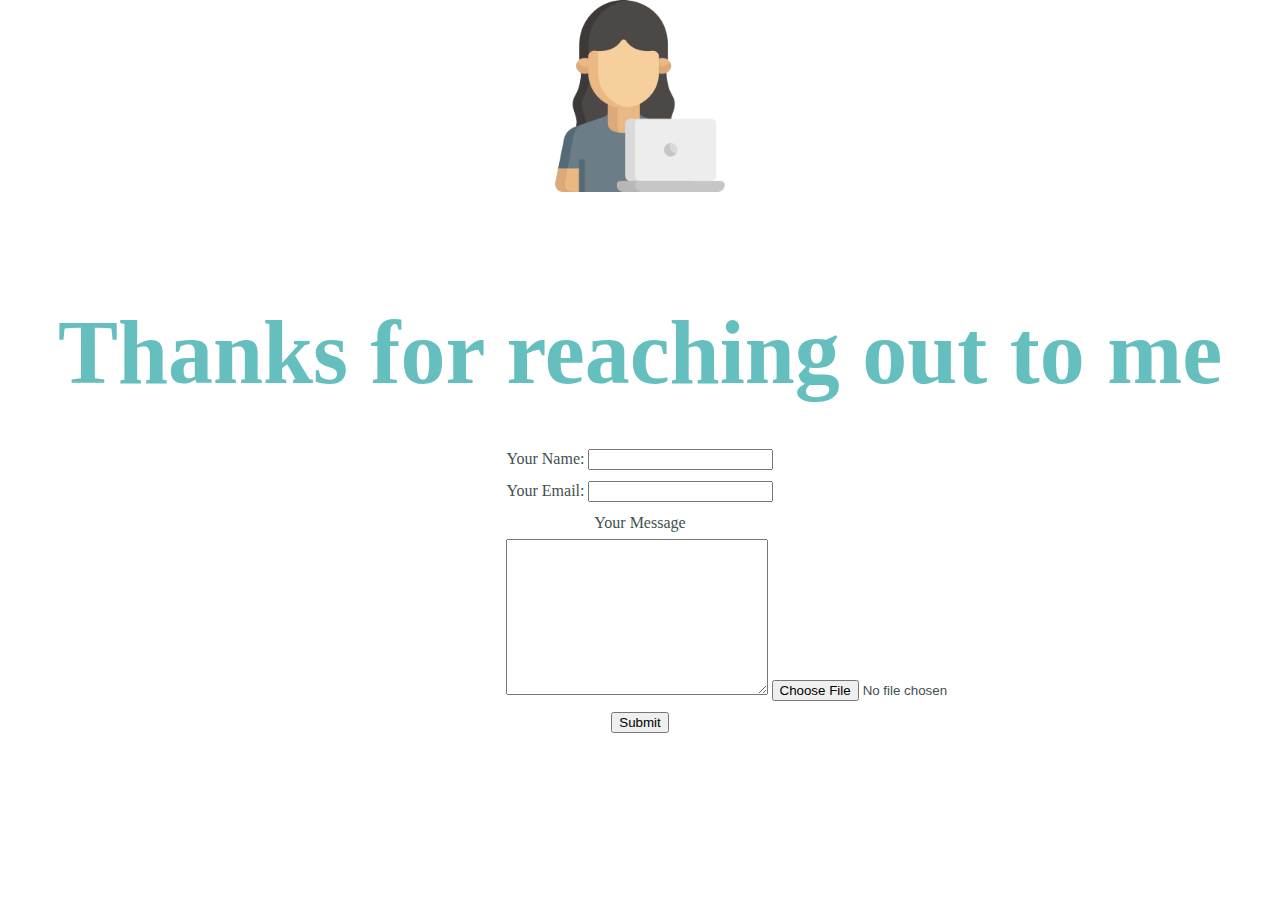
<file: contact.html>
<!DOCTYPE html>
<html lang="en" dir="ltr">
  <head>
    <meta charset="utf-8">
    <title>Contact Ancy David</title>
    <link rel="stylesheet" href="styles.css">
  </head>
  <body>
    <div class="contact">
      <img class="avatar"src="ann.png" alt="pp">
    <h1 class ="contact-h1"> Thanks for reaching out to me</h1>

    </div>
    <form action="mailto:ancydavid111@gmail.com" method="post"enctype="text/plain">
      <label>Your Name: </label>
      <input type="text" name="yourName" value="">
      <br>
      <label >Your Email:</label>
      <input type="email" name="yourEmail" value="">


      <br>
      <label >Your Message</label><br>
      <textarea class="msg" name="name" rows="10" cols="30"></textarea>
      <input type="file" name="" value="">
      <br>
      <input type="submit" name="">
      <br>


    </form>
  </body>
</html>
</file>
<file: styles.css>
body
{
  color: #40514E;
  margin: 0;
  text-align: center;
  font-family: 'Playfair Display', serif;
  line-height: 2;


}
p{
  line-height: 2;
}
h1{
  font-size: 5.625rem;
  margin: 50px auto 0 auto;
  font-family: 'Sacramento', cursive;
  color: #66BFBF;


}
h2{
font-size: 2.5rem;
margin-top: 0px;
font-family: 'Montserrat', sans-serif;
color: #66BFBF;
font-weight: normal;
padding-bottom: 0px;

}
h3{
  color: #11999E;
}

.bottom-cloud{
  position: absolute;
  left:150px;
  bottom:300px;
}
.top-cloud{
  position: absolute;
  right: 200px;
  top:30px;

}

.top-container{
  background-color:  #EAF6F6;
  position:relative;
  padding-top: 100px;



}
.mid-container{
margin: 100px 0;
}
.bottom-container{
background-color:  #66BFBF;
margin: auto;
padding-bottom: 100px;
}
.program1{
  width: 15%;
  float: left;
  margin-right: 30px;

}
.program2{
  width: 15%;
  float: right;
  margin-left: 30px;

}
.image{

  width: 100px;
  height: 100px;
}
.mount{
  width: 25%;

}
.contact-h1{
  text-align:center;

}
.contact-me{
  margin: 0px auto 0px auto;
  padding-bottom: 20px;
}
.footer-link{
  color: #11999E;
}
.skill-row{
  width: 50%;

  margin: 50px auto 50px auto;
  text-align: left;
  line-height: 2;
}
.clear1{
  clear: left;
}
.clear2{
  clear: right;
}
.intro{
  color: #40514E;
}
.hr-style {
  border-top: 6px dotted #EAF6F6;
  border-bottom: none;
  width: 4%;
  margin: 50px auto 50px auto;

}
.footer-link{
  display: inline-block;
}
.copy{
  color:   #EAF6F6;
  font-size: 0.75rem;
  padding: 20px 0;
}
.avatar{
  padding-bottom: 10px;
  width: 15%;
  height: 15%;

}
.BUTTON_URK {
   -webkit-border-radius: 20px;
   -moz-border-radius: 20px;
   border-radius: 20px;
   color: #FFFFFF;
   font-family: 'Montserrat', sans-serif;
   font-size: 15px;
   font-weight: 100;
   padding: 15px;
   background-color:  #66BFBF;


   text-shadow: 1px 1px 20px #000000;
   text-decoration: none;
   display: inline-block;
   cursor: pointer;
   text-align: center;
   margin-bottom: 30px;
}

.BUTTON_URK:hover {
   background: #1E62D0;
   border: solid #99C624 1px;
   -webkit-border-radius: 20px;
   -moz-border-radius: 20px;
   border-radius: 20px;
   text-decoration: none;
}
.intro{
  width: 30%;
  margin: auto;
}
a{
  color: #11999E;
  font-family: 'Montserrat', sans-serif;
  margin: 10px 20px;
  text-decoration: none;
}
a:hover{
  color: #EAF6F6;
}
.msg{
  margin: 0px 0px 0px 250px;
}
</file>
